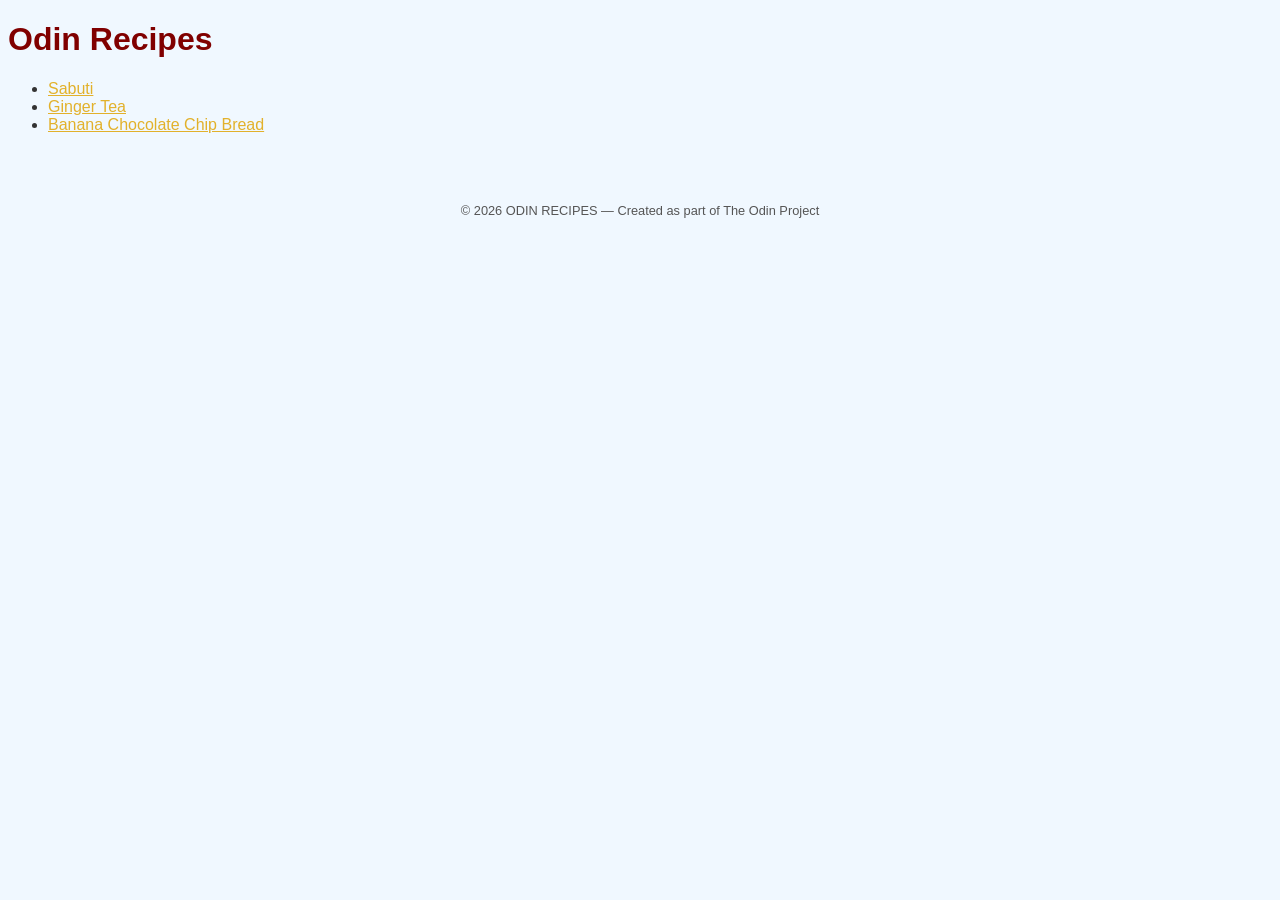
<file: index.html>
<!DOCTYPE html>
<html lang="en">
    <head>
        <meta charset="UTF-8">
        <title>Let's try new recipes! </title>
        <link rel="stylesheet" href="./main-styles.css">

    </head>
    <body>
        <h1>Odin Recipes</h1>

        <ul>
            <li><a href="recipes/sabuti.html">Sabuti</a></li>
            <li><a href="recipes/ginger-tea.html">Ginger Tea</a></li>
            <li><a href="recipes/banana-chocochip-bread.html">Banana Chocolate Chip Bread</a></li>
        </ul>

    <footer> 
        <p>© 2026 ODIN RECIPES — Created as part of The Odin Project </p></footer>

    </body>
</html>
</file>
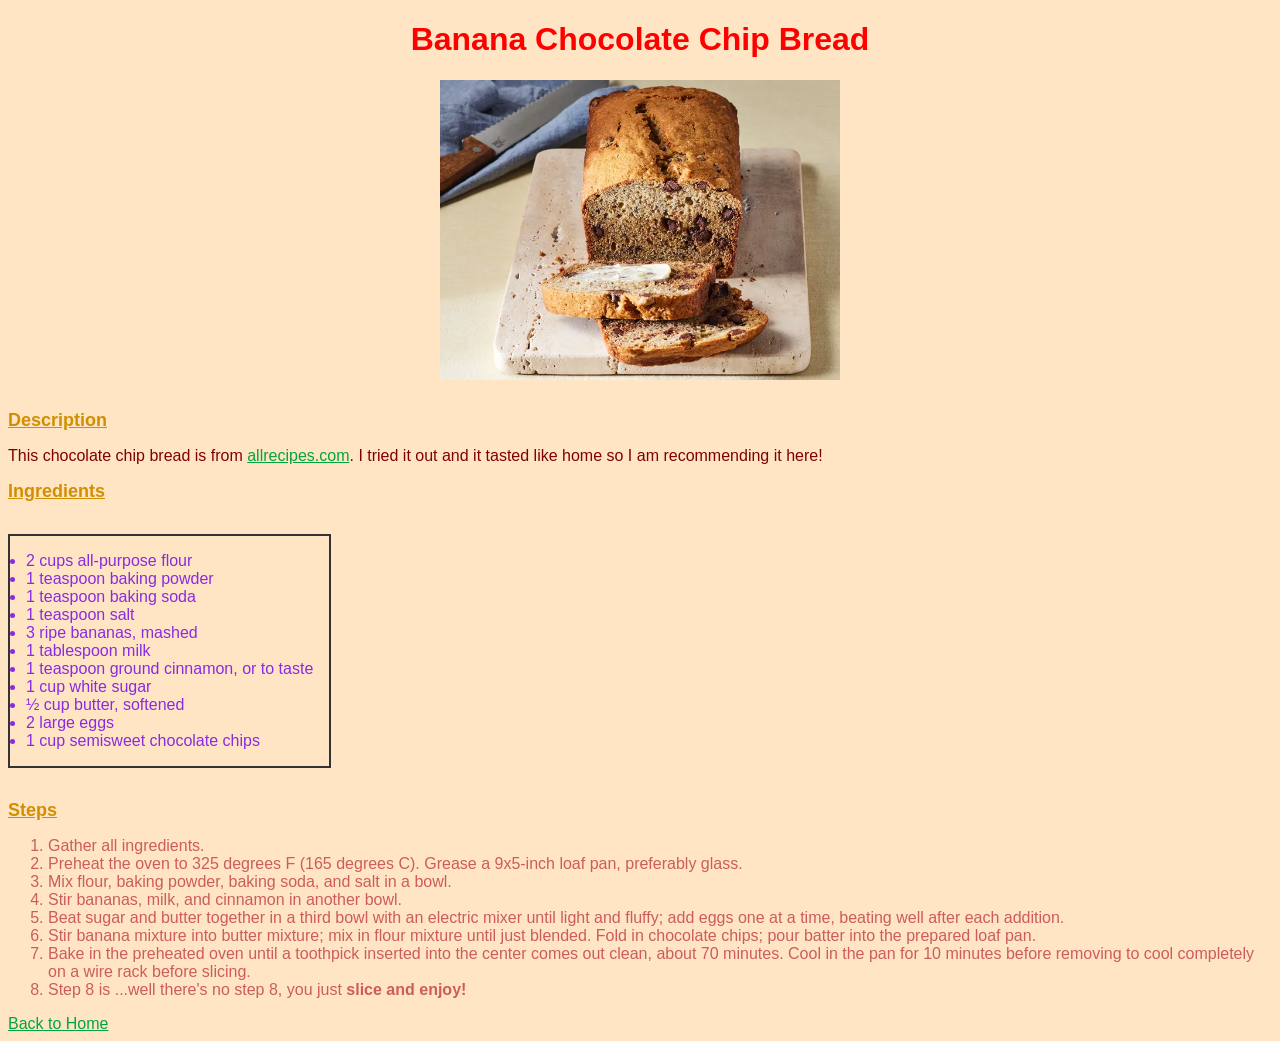
<file: recipes/banana-chocochip-bread.html>
<!DOCTYPE html>
<html lang="en">
<head>
    <meta charset="UTF-8">
    <title>Banana Chocolate Chip Recipe </title>
    <link rel="stylesheet" href="../chocolate.css">
</head>
<body>
    <h1>Banana Chocolate Chip Bread</h1>
    <img src="../img/chocolate.webp" alt="Banana Chocolate Chip Bread" width="400"/>
    <h2>Description</h2>
    <p>This chocolate chip bread is from <a href="https://www.allrecipes.com" target="_blank" rel="noopener noreferrer">allrecipes.com</a>. I tried it out and it tasted like home so I am recommending it here! </p>

    <h2>Ingredients</h2>
    <ul>
        <li>2 cups all-purpose flour</li>
        <li>1 teaspoon baking powder</li>
        <li>1 teaspoon baking soda</li>
        <li>1 teaspoon salt</li>
        <li>3 ripe bananas, mashed</li>
        <li>1 tablespoon milk</li>
        <li>1 teaspoon ground cinnamon, or to taste</li>
        <li>1 cup white sugar</li>
        <li>½ cup butter, softened</li>
        <li>2 large eggs</li>
        <li>1 cup semisweet chocolate chips</li>
    </ul>

    <h2>Steps</h2>
    <ol >
        <li>Gather all ingredients. </li>
        <li>Preheat the oven to 325 degrees F (165 degrees C). Grease a 9x5-inch loaf pan, preferably glass. </li>
        <li>Mix flour, baking powder, baking soda, and salt in a bowl. </li>
        <li>Stir bananas, milk, and cinnamon in another bowl. </li>
        <li>Beat sugar and butter together in a third bowl with an electric mixer until light and fluffy; add eggs one at a time, beating well after each addition. </li>
        <li>Stir banana mixture into butter mixture; mix in flour mixture until just blended. Fold in chocolate chips; pour batter into the prepared loaf pan. </li>
        <li>Bake in the preheated oven until a toothpick inserted into the center comes out clean, about 70 minutes. Cool in the pan for 10 minutes before removing to cool completely on a wire rack before slicing. </li>
        <li>Step 8 is ...well there's no step 8, you just <strong>slice and enjoy! </strong></li>
    </ol>
    <a href="../index.html">Back to Home</a>
</body>
</html>
</file>
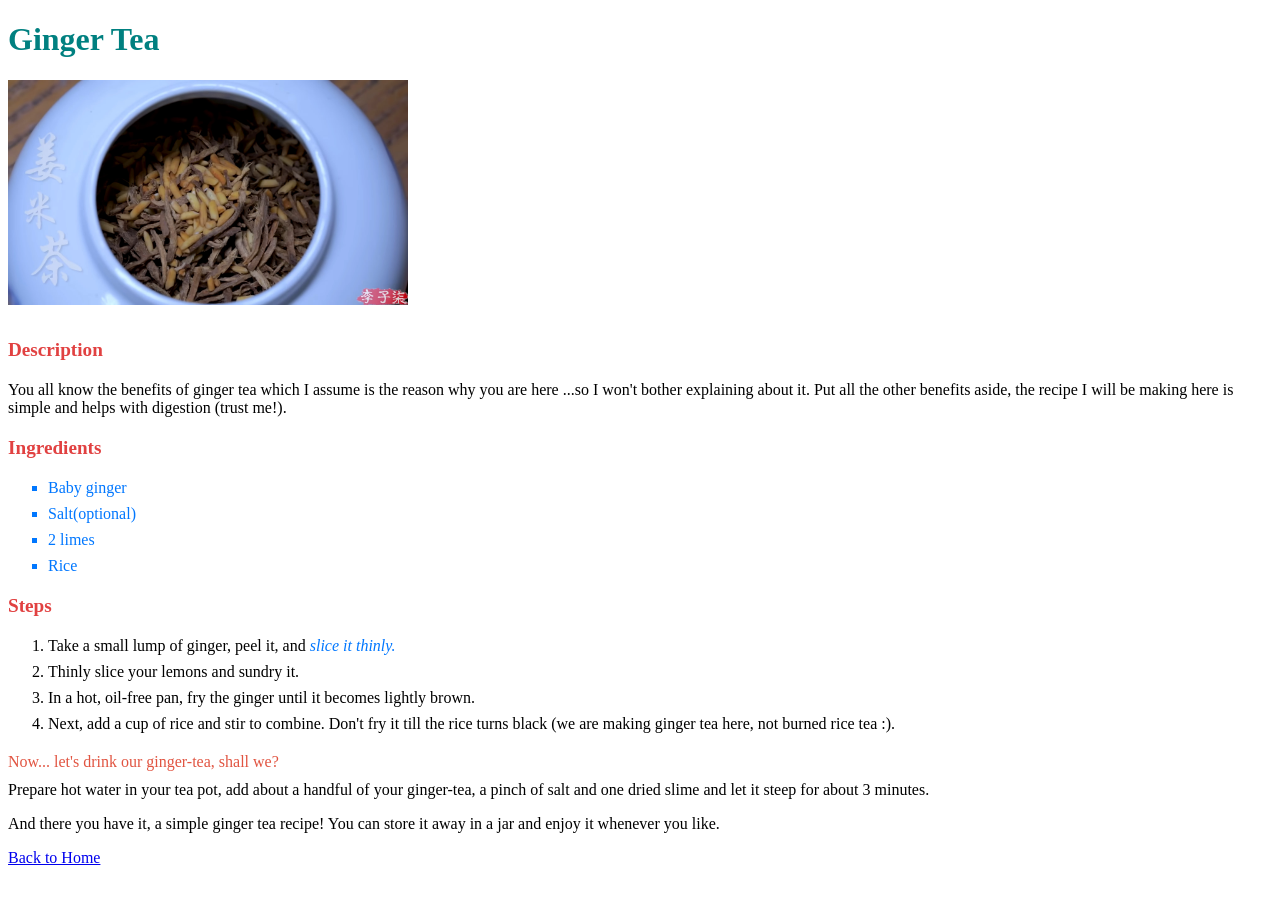
<file: recipes/ginger-tea.html>
<!DOCTYPE html>
<html lang="en">
    <head>
        <meta charset="UTF-8">
        <title>Ginger Tea Recipe</title>
        <link rel="stylesheet" href="./ginger-styles.css">
    </head>
    <body>
        <h1>Ginger Tea</h1>

        <img src="../img/ginger-tea.jpg" alt="fried ginger and rice in an ancient chinese white jar" width="400" />
        <!--The photo is from liziqi's channel, don't know if it has copy right stuff. -->

        <h2>Description</h2>
        <p>You all know the benefits of ginger tea which I assume is the reason why you are here ...so I won't bother explaining about it. Put all the other benefits aside, the recipe I will be making here is simple and helps with digestion (trust me!).</p>
        <h2>Ingredients</h2>
        <ul>
            <li>Baby ginger</li>
            <li>Salt(optional)</li>
            <li>2 limes</li>
            <li>Rice</li>
        </ul>

        <h2>Steps</h2>
        <ol>
            <li> Take a small lump of ginger, peel it, and <em>slice it thinly.</em>  </li>
            <li>Thinly slice your lemons and sundry it. </li>
            <li>In a hot, oil-free pan, fry the ginger until it becomes lightly brown. </li>
            <li>Next, add a cup of rice and stir to combine. Don't fry it till the rice turns black (we are making ginger tea here, not burned rice tea :).</li>
        </ol>
           <p><span>Now... let's drink our ginger-tea, shall we? </span>Prepare hot water in your tea pot, add about a handful of your ginger-tea, a pinch of salt and one dried slime and let it steep for about 3 minutes. </p>

            <p>And there you have it, a simple ginger tea recipe! You can store it away in a jar and enjoy it whenever you like.</p>

            <a href="../index.html">Back to Home</a>


    </body>
</html>
</file>
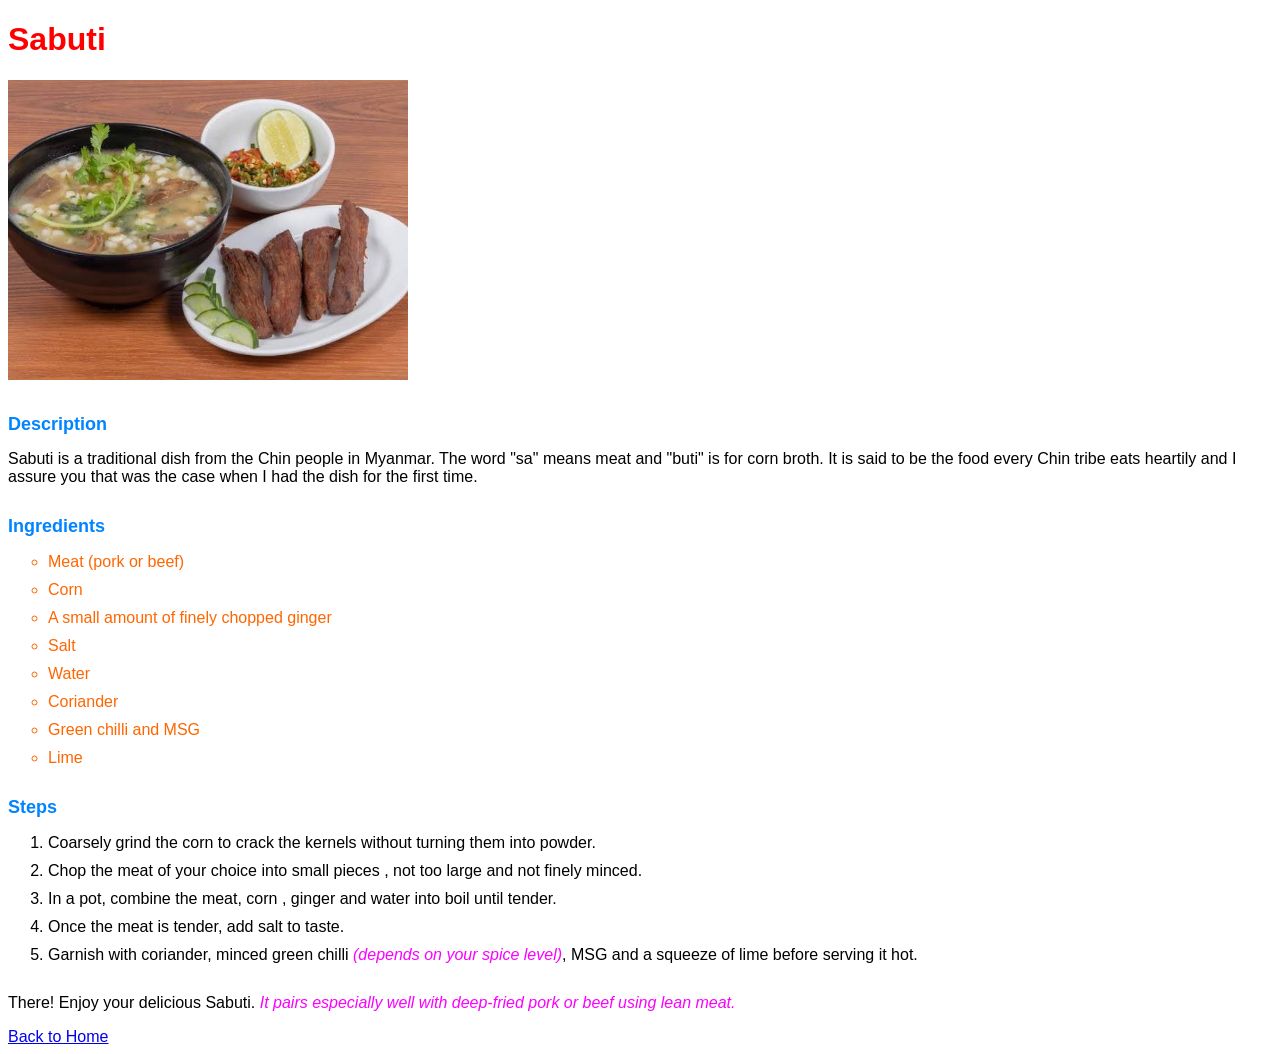
<file: recipes/sabuti.html>
<!DOCTYPE html>
<html lang="en">
    <head>
        <meta charset="UTF-8">
        <title>Sabuti Recipe </title>
        <link rel="stylesheet" href="./styles.css">


    </head>
    <body>
        <h1>Sabuti</h1>

        <img src="../img/sabuti.jpg" alt="a steaming bowl of sabuti with side dishes" width="400" />

        <h2>Description</h2>
        <div>Sabuti is a traditional dish from the Chin people in Myanmar. The word "sa" means meat and "buti" is for corn broth. It is said to be the food every Chin tribe eats heartily and I assure you that was the case when I had the dish for the first time.</div>
        <h2>Ingredients</h2>

        <ul>
            <li>Meat (pork or beef)</li>
            <li>Corn</li>
            <li>A small amount of finely chopped ginger</li>
            <li>Salt</li>
            <li>Water</li>
            <li>Coriander</li>
            <li>Green chilli and MSG</li>
            <li>Lime</li>

        </ul>

        <h2>Steps</h2>
        <ol>
            <li>Coarsely grind the corn to crack the kernels without turning them into powder. </li>
            <li>Chop the meat of your choice into small pieces , not too large and not finely minced.</li>
            <li>In a pot, combine the meat, corn , ginger and water into boil until tender. </li>
            <li>Once the meat is tender, add salt to taste. </li>
            <li>Garnish with coriander, minced green chilli <em>(depends on your spice level)</em>, MSG and a squeeze of lime before serving it hot. </ol>

        </ol>
        <p>There! Enjoy your delicious Sabuti. <em>It pairs especially well with deep-fried pork or beef using lean meat.</em> </p>

        <a href="../index.html">Back to Home</a>
    </body>
</html>
</file>
<file: main-styles.css>
body {
    font-family: "Lucida Handwriting" , Papyrus, sans-serif;
    box-sizing: border-box;
    background-color: aliceblue;
    color:maroon;
}

ul {
    color: #333;
    margin-bottom: 30px;
}

a {
    color: rgb(226, 177, 43);
}

footer {
    text-align: center;
    font-size: 0.8rem;
    padding: 1rem;
    margin-top: 40px;
    color: #555;
}
</file>
<file: chocolate.css>
body {
    background-color: hwb(33 77% 0%);
    font-family: "Lucida Handwriting" , Papyrus, sans-serif;
    color :maroon;
    box-sizing: border-box;
}

h1 {
    text-align: center;
    color: rgb(255, 0, 0);
}

h2 {
    font-size: 18px;
    margin: 16px auto;
    color: rgb(209, 143, 0);
    text-decoration: underline;
}
 ul  {
  
    color: blueviolet;
    display: inline-block;
    padding: 16px;
    border: 2px solid #333 ;
 }

 
 a {
    color: rgb(2, 164, 61);
 }

 ol li {
   color: indianred;
   padding: 10px auto;
   
 }
 img {
    margin: 0 auto;
    display: block;
    margin-bottom: 30px;
 }
</file>
<file: recipes/ginger-styles.css>
body {
    color:#000000;
    box-sizing: border-box;
    font-family:Georgia, 'Times New Roman', Times, serif;
}

h1 {
    color: teal;  
}

h2 {
    color: rgb(225, 65, 65);
    margin: 20px auto;
    font-size: 1.2em;
}

ul {
    color: rgb(0, 119, 255);
    list-style-type: square;
}
ol {
    margin-bottom: 20px;
}

li {
    margin: 8px auto;
}

span {
    display: block;
    color: rgb(225, 84, 65);
    margin-bottom: 10px;
}

em {
    color: rgb(0, 119, 255);
}
 img {
    margin-bottom: 10px;
 }
</file>
<file: recipes/styles.css>
body {
    background-color: #ffffff;
    font-family: sans-serif, Helvetica,Arial ;
    box-sizing: border-box;
}

h1 {
    color: #ff0000;
}

h2 {
    color: rgb(0, 132, 255);
    font-size: 18px;
    margin-top: 30px;
}

div {
    margin: 8px 20px auto auto;
}

 li {
    margin: 10px auto;
}

ul {
    color: rgb(255, 102, 0);
    list-style-type :circle;
    margin-bottom: 30px ;
}

ol {
    margin-bottom: 30px;
}

em {
    color: rgb(251, 0, 255);
}
</file>
